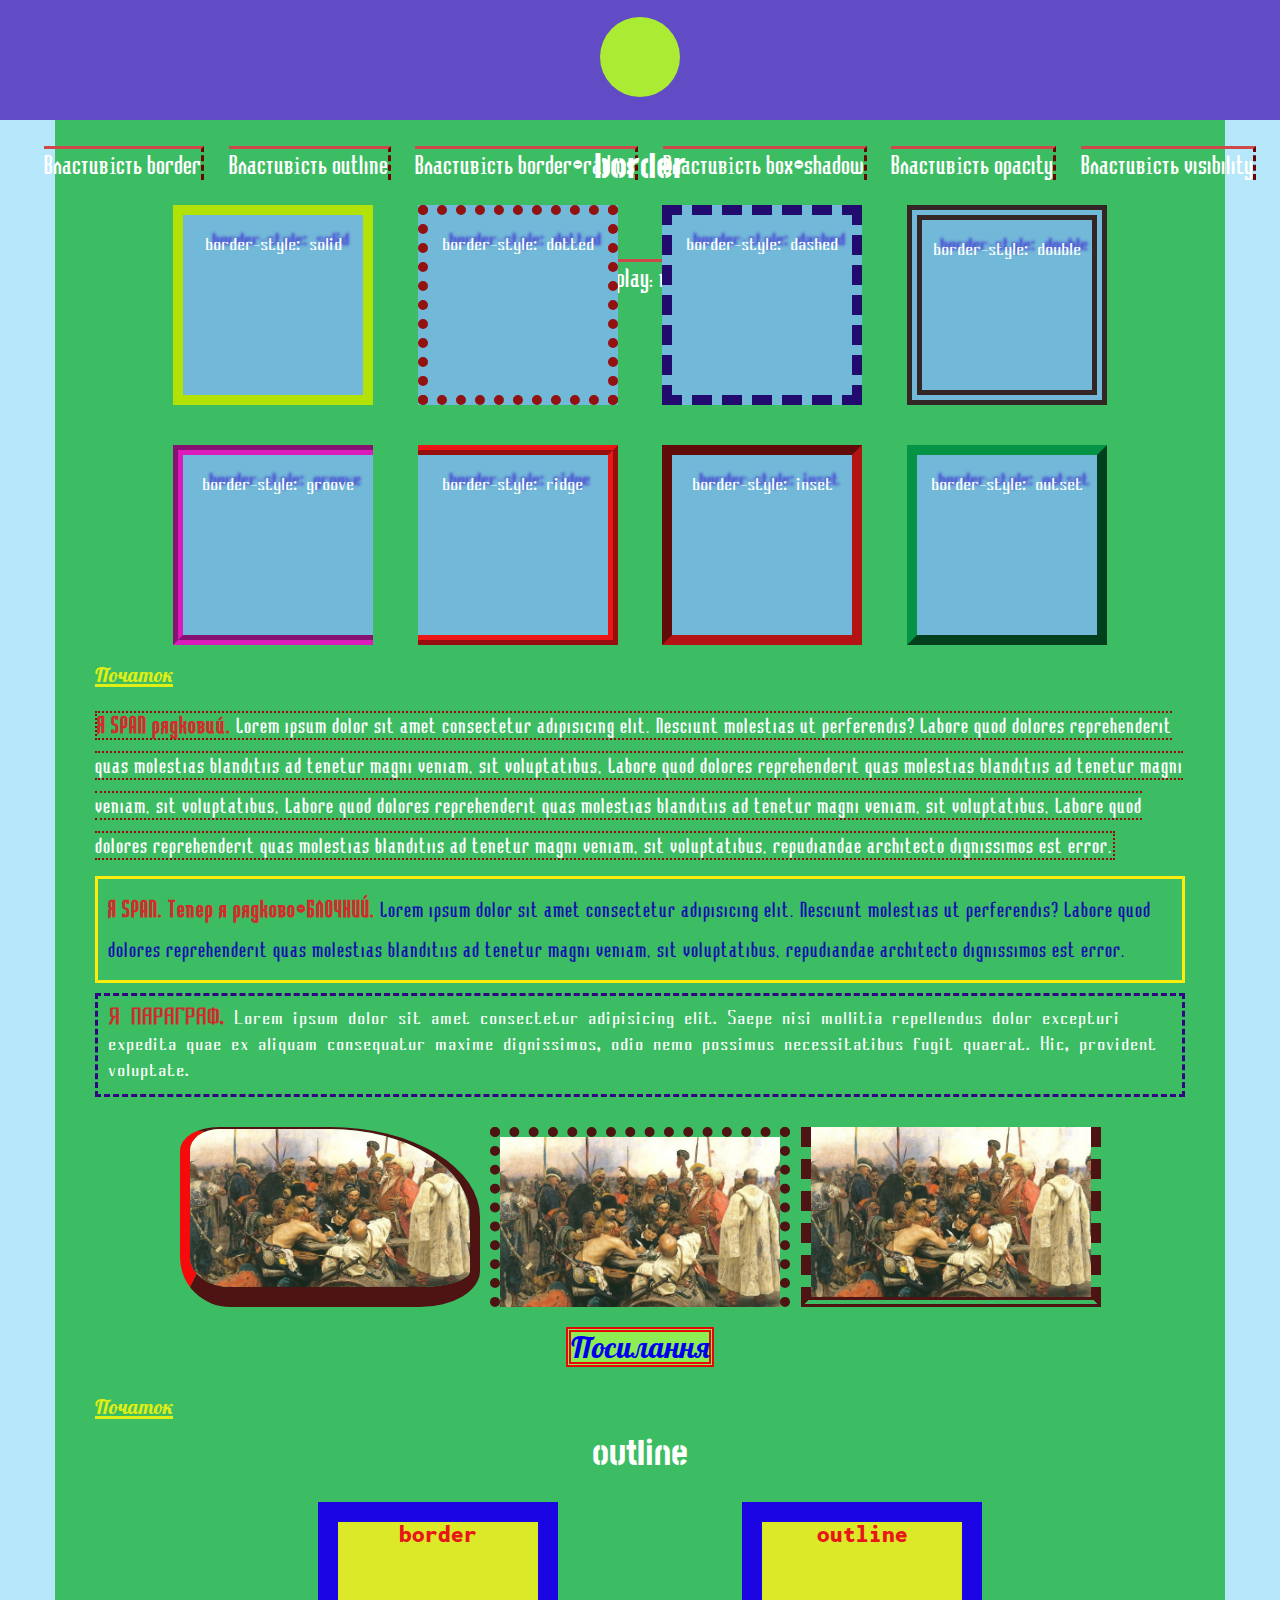
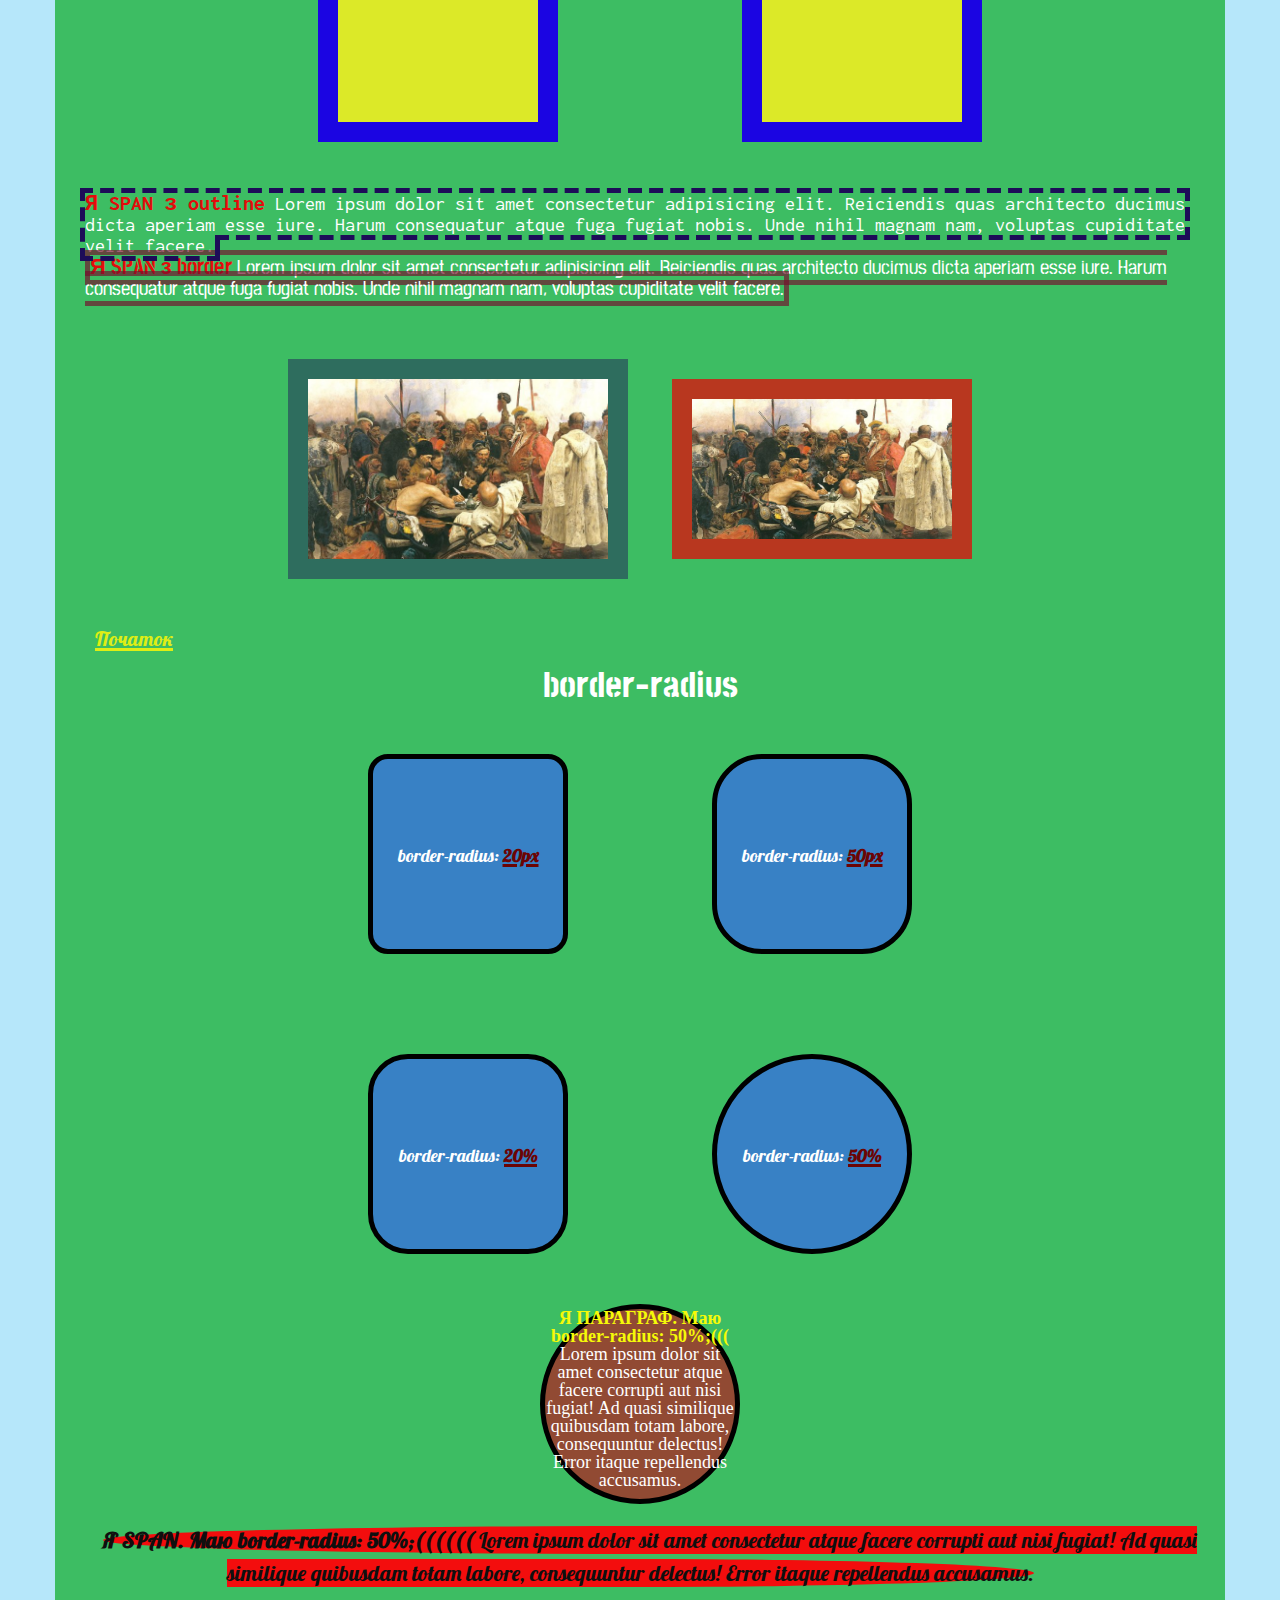
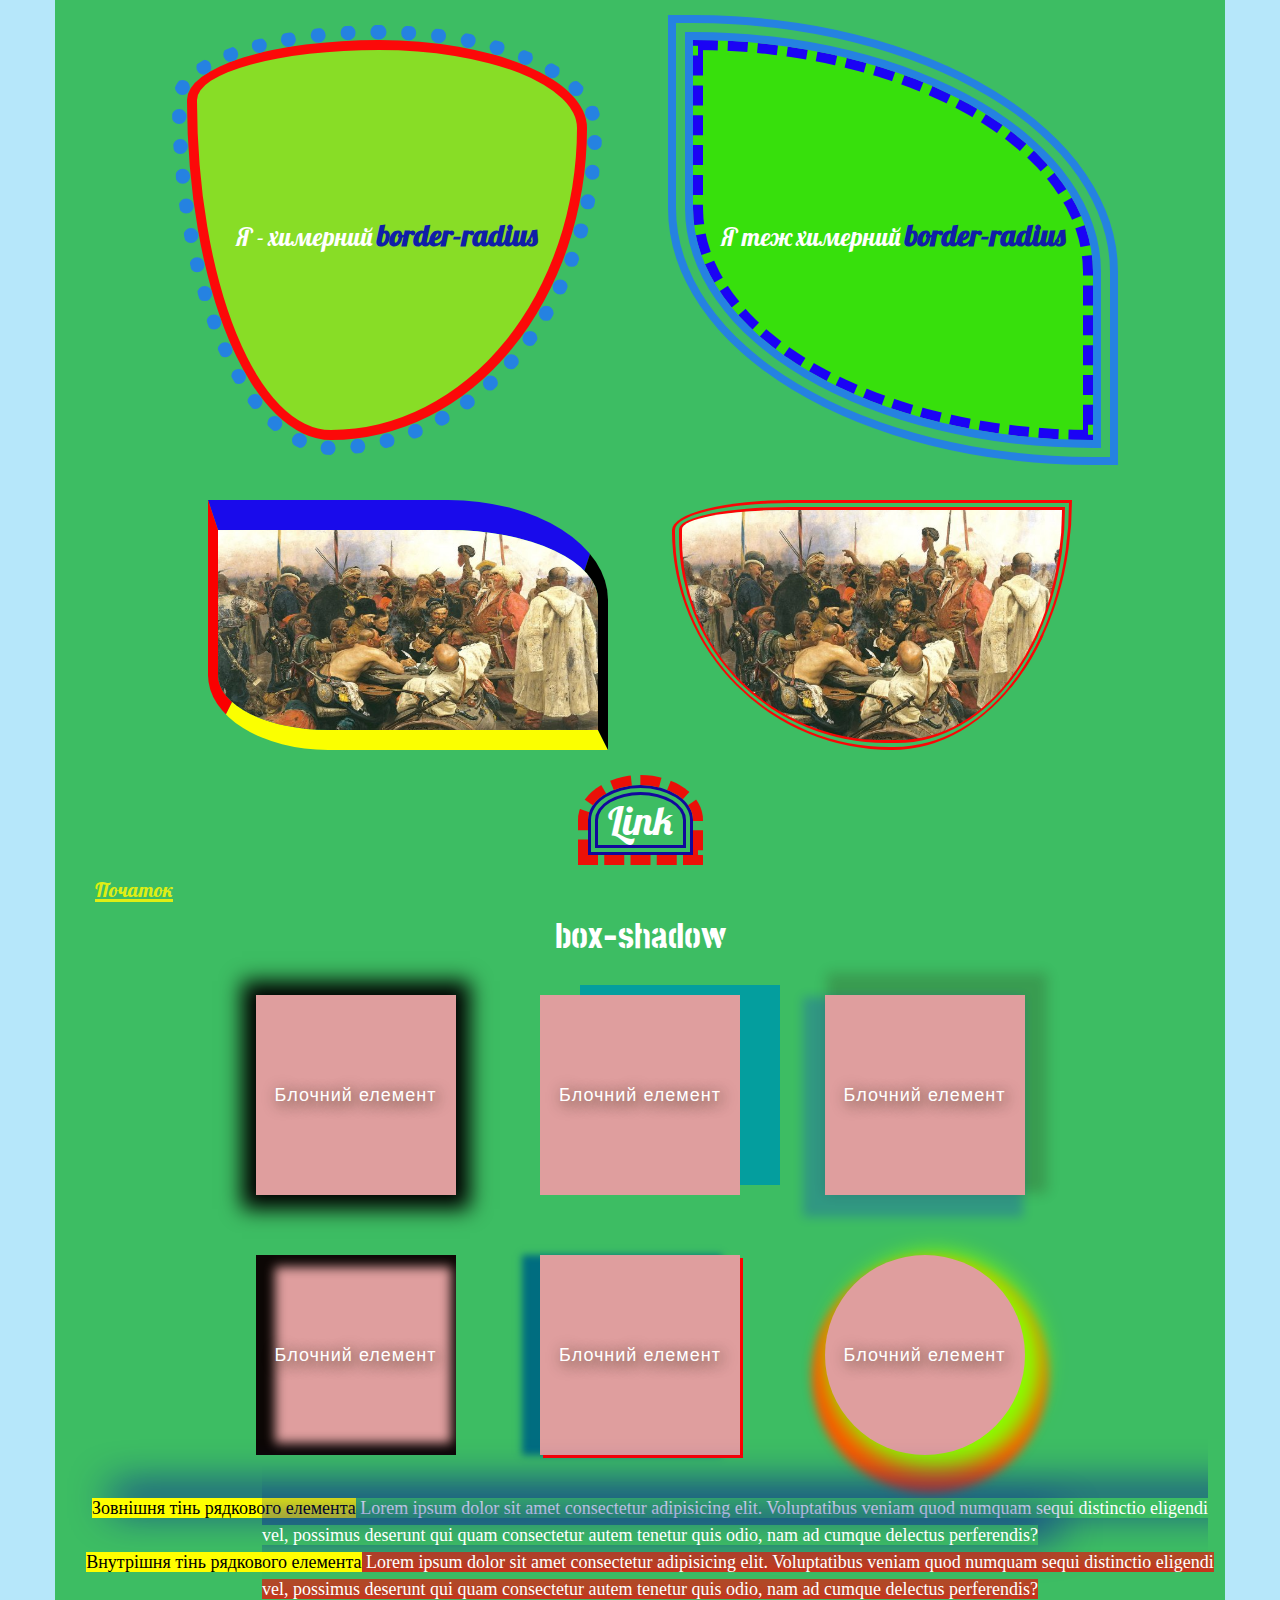
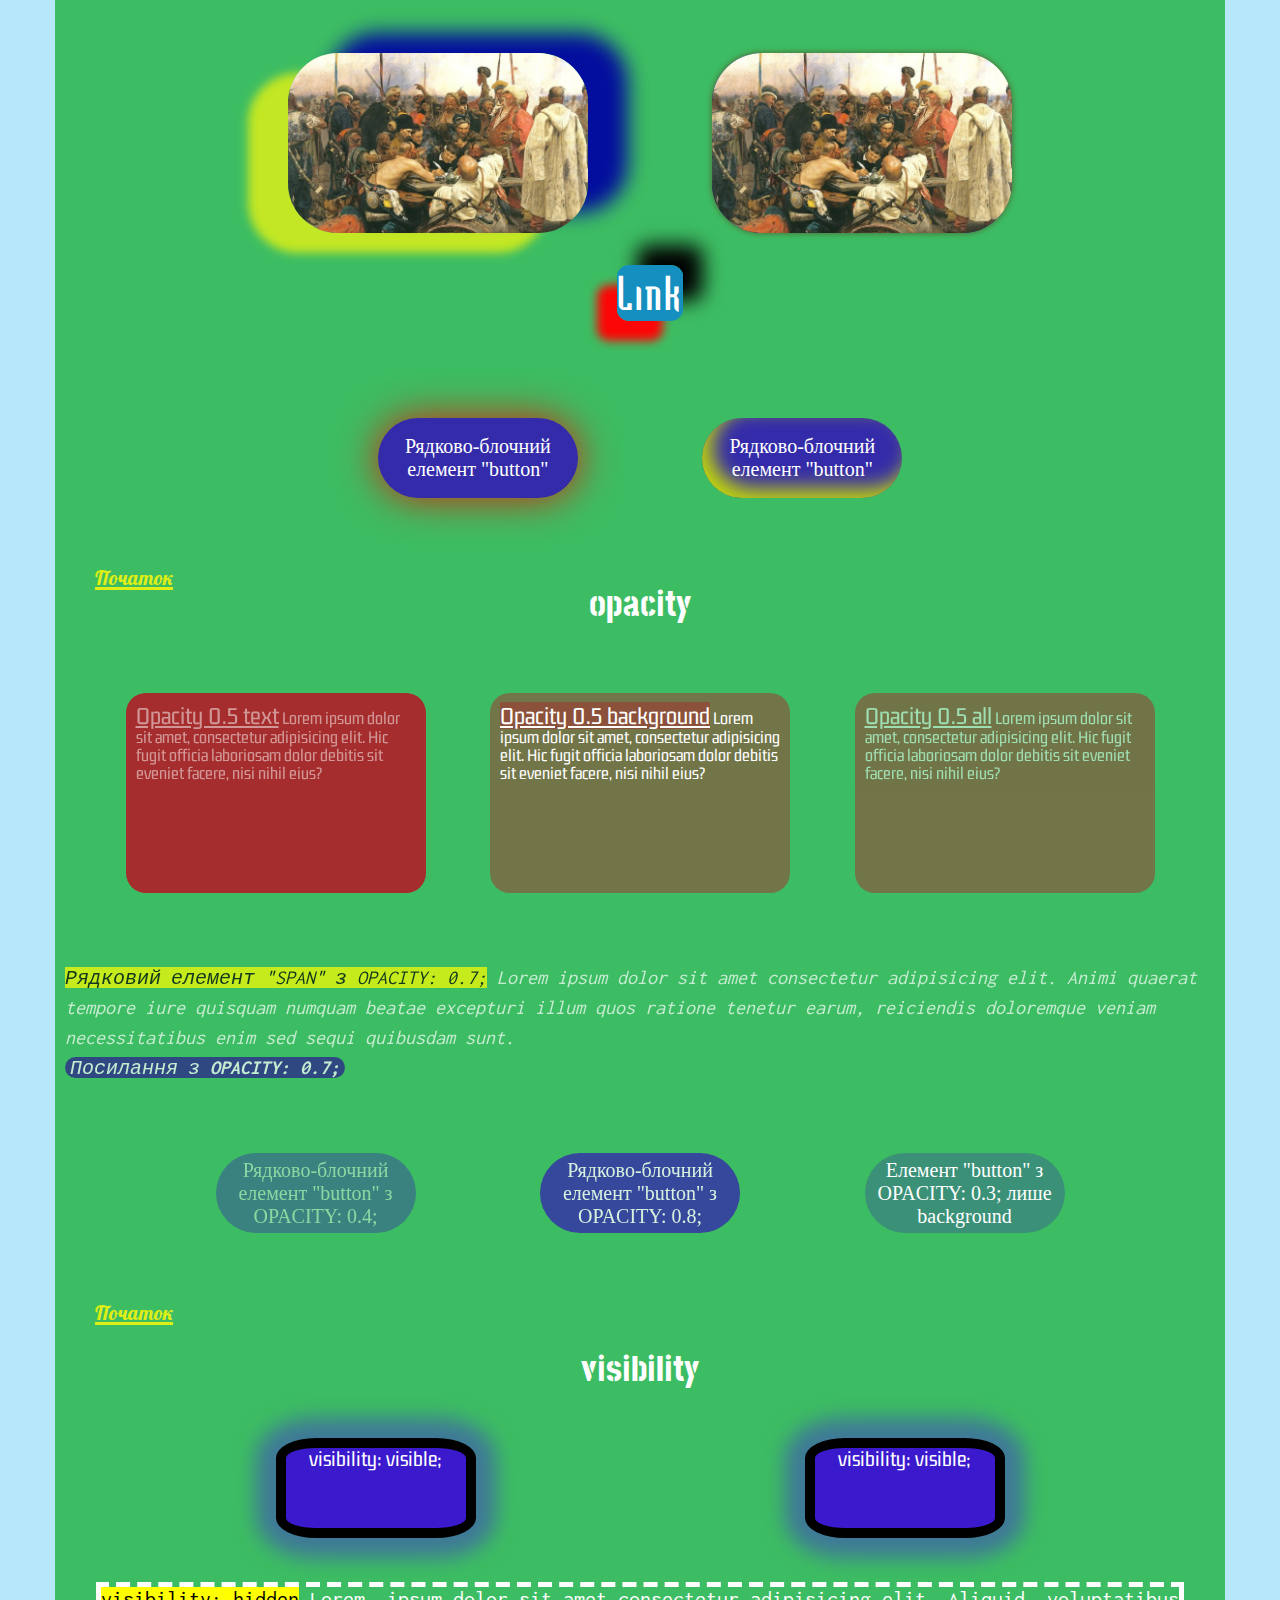
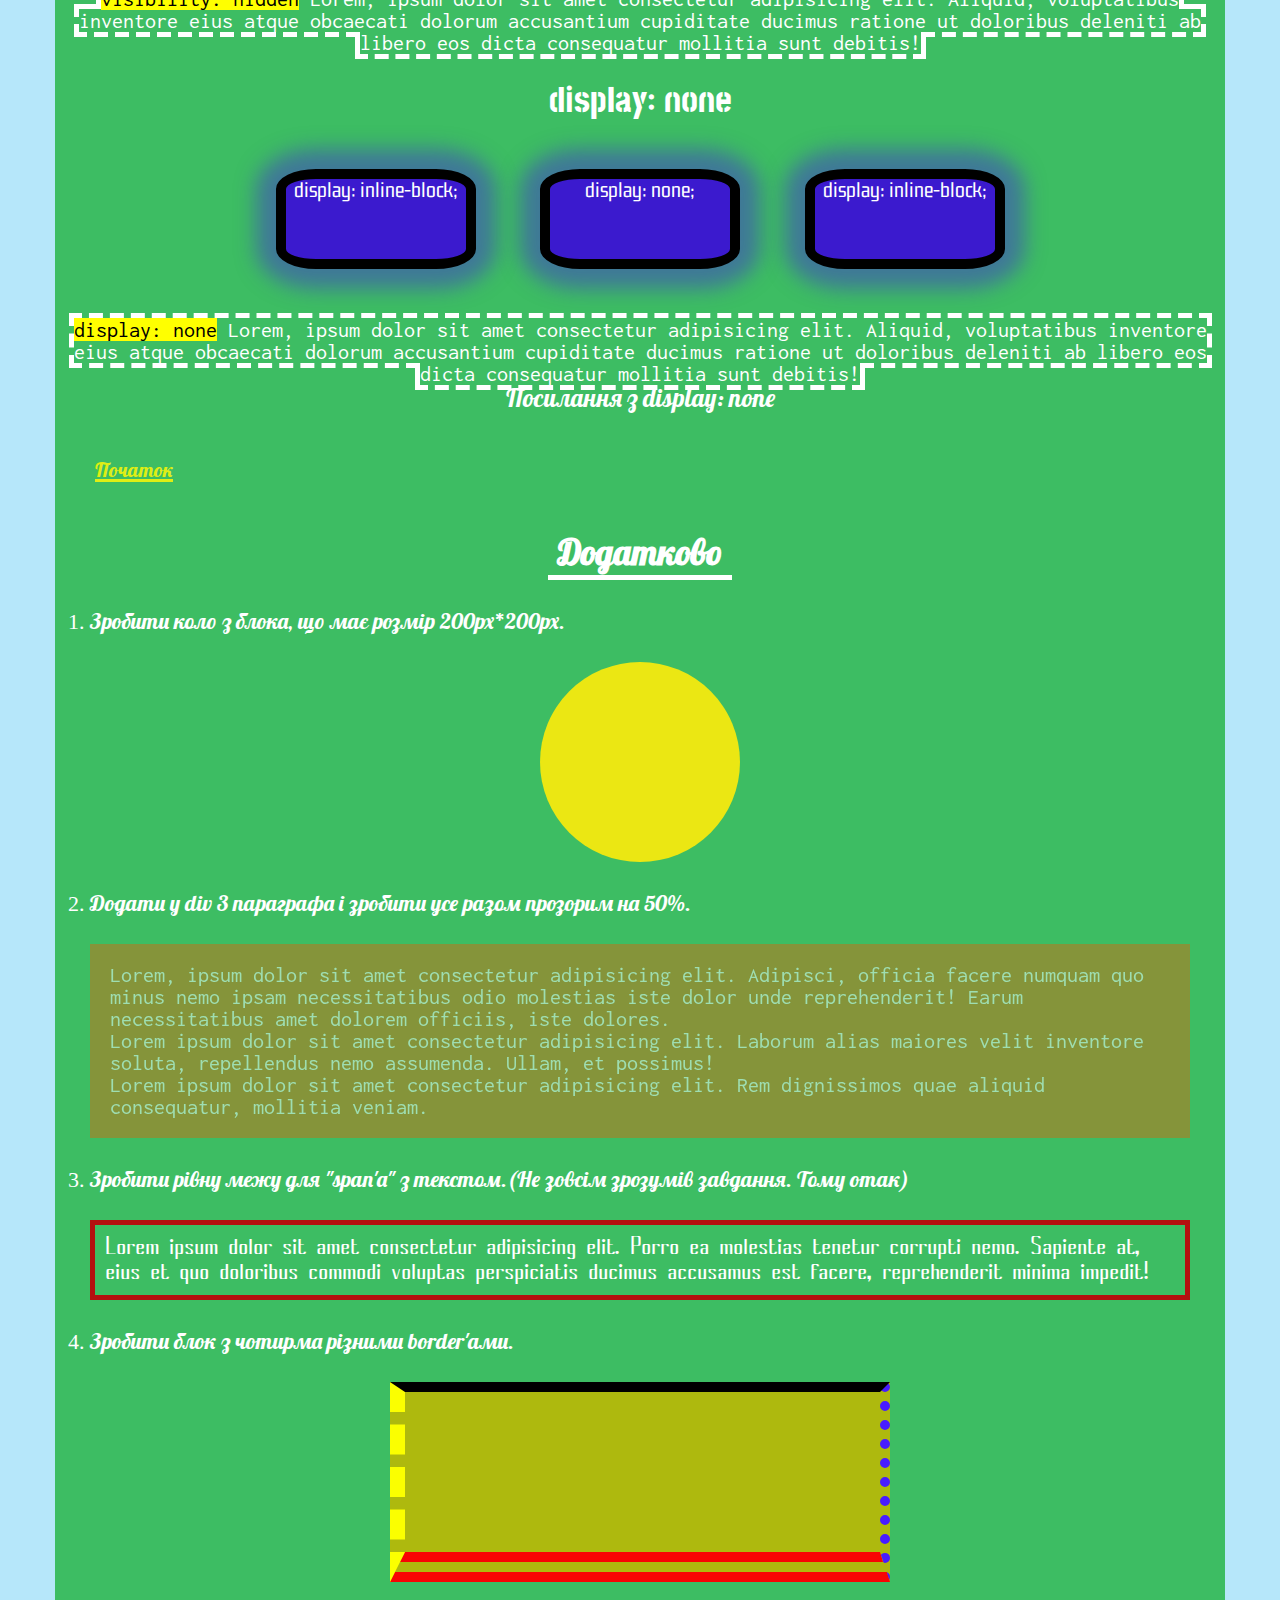
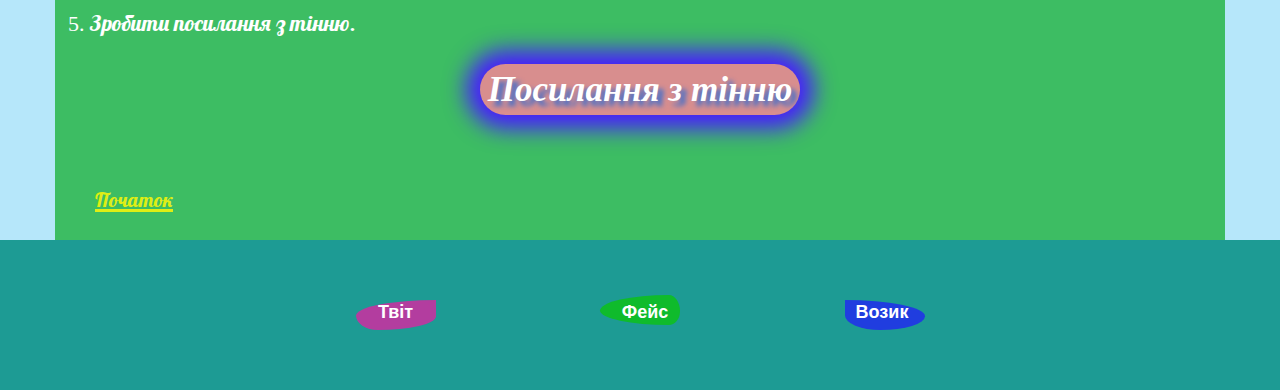
<file: hw6git/index.html>
<!DOCTYPE html>
<html lang="en">

<head>
	<meta charset="UTF-8">
	<meta http-equiv="X-UA-Compatible" content="IE=edge">
	<meta name="viewport" content="width=device-width, initial-scale=1.0">
	<link rel="stylesheet" href="css/null.css">
	<link rel="preconnect" href="https://fonts.googleapis.com">
	<link rel="preconnect" href="https://fonts.gstatic.com" crossorigin>
	<link rel="stylesheet" href="https://fonts.googleapis.com/css2?family=Lobster&display=swap">
	<link rel="stylesheet" href="css/style.css">
	<title>ДЗ№6 Оформлення блоків. Border, shadow, opacity</title>
</head>

<body>
	<div class="wrapper">
		<header class="header" id="header">
			<div class="mainheader">
				<div class="logo__box">
					<a href="https://www.rada.gov.ua/" target="_blank" class="logo"></a>
				</div>
				<div class="header__nav">
					<ul>
						<li class="header__nav-element"><a href="#border" class="header__link">Властивість border</a></li>
						<li class="header__nav-element"><a href="#outline" class="header__link">Властивість outline</a></li>
						<li class="header__nav-element"><a href="#border-radius" class="header__link">Властивість
								border-radius</a></li>
						<li class="header__nav-element"><a href="#box-shadow" class="header__link">Властивість box-shadow</a>
						</li>
						<li class="header__nav-element"><a href="#opacity" class="header__link">Властивість opacity</a></li>
						<li class="header__nav-element"><a href="#visibility" class="header__link">Властивість visibility</a>
						</li>
						<li class="header__nav-element"><a href="#displaynone" class="header__link">Властивість display:
								none</a></li>
						<li class="header__nav-element"><a href="#other" class="header__link">Додатково</a></li>
					</ul>
				</div>
			</div>
		</header>
		<main class="main">
			<div class="content">
				<div class="border" id="border">
					<h2>border</h2>
					<div class="border1">
						<p>border-style: solid</p>
					</div>
					<div class="border2">
						<p>border-style: dotted</p>
					</div>
					<div class="border3">
						<p>border-style: dashed</p>
					</div>
					<div class="border4">
						<p>border-style: double</p>
					</div>
					<div class="border5">
						<p>border-style: groove</p>
					</div>
					<div class="border6">
						<p>border-style: ridge</p>
					</div>
					<div class="border7">
						<p>border-style: inset</p>
					</div>
					<div class="border8">
						<p>border-style: outset</p>
					</div>
				</div>
				<a href="#header" class="anchor">Початок</a>
				<div class="spanborder">
					<span><b>Я SPAN рядковий.</b> Lorem ipsum dolor sit amet consectetur adipisicing elit. Nesciunt molestias
						ut perferendis?
						Labore quod dolores reprehenderit quas molestias blanditiis ad tenetur magni veniam, sit voluptatibus,
						Labore quod dolores reprehenderit quas molestias blanditiis ad tenetur magni veniam, sit voluptatibus,
						Labore quod dolores reprehenderit quas molestias blanditiis ad tenetur magni veniam, sit voluptatibus,
						Labore quod dolores reprehenderit quas molestias blanditiis ad tenetur magni veniam, sit voluptatibus,
						repudiandae architecto dignissimos est error.</span>
					<span><b>Я SPAN. Тепер я рядково-БЛОЧНИЙ.</b> Lorem ipsum dolor sit amet consectetur adipisicing elit.
						Nesciunt molestias ut perferendis?
						Labore quod dolores reprehenderit quas molestias blanditiis ad tenetur magni veniam, sit voluptatibus,
						repudiandae architecto dignissimos est error.</span>
					<p><b>Я ПАРАГРАФ.</b> Lorem ipsum dolor sit amet consectetur adipisicing elit. Saepe nisi mollitia
						repellendus dolor excepturi expedita quae ex aliquam consequatur maxime dignissimos, odio nemo
						possimus
						necessitatibus fugit quaerat. Hic, provident voluptate.</p>
				</div>
				<div class="imgcontainer">
					<img src="img/message.jpg" width="300" height="180" alt="message" class="imgborder solid"
						title="Козаки пишуть листа">
					<img src="img/message.jpg" width="300" height="180" alt="message" class="imgborder dotted"
						title="Козаки пишуть листа">
					<img src="img/message.jpg" width="300" height="180" alt="message" class="imgborder dashed"
						title="Козаки пишуть листа">
				</div>
				<div>
					<a href="https://supreme.court.gov.ua/supreme/gromadyanam/perelik_sprav/" class="borderlink"
						target="_blank">Посилання</a>
				</div>
				<a href="#header" class="anchor">Початок</a>
				<div class="outline" id="outline">
					<h2>outline</h2>
					<div class="demo">
						<div class="demoborder">border</div>
						<div class="demooutline">outline</div>
					</div>
					<div class="strblock">
						<span class="spanoutline">
							<b>Я SPAN з outline</b> Lorem ipsum dolor sit amet consectetur adipisicing elit. Reiciendis quas
							architecto ducimus dicta
							aperiam esse iure. Harum consequatur atque fuga fugiat nobis. Unde nihil magnam nam, voluptas
							cupiditate velit facere.
						</span>
						<br>
						<span>
							<b>Я SPAN з border</b> Lorem ipsum dolor sit amet consectetur adipisicing elit. Reiciendis quas
							architecto ducimus dicta
							aperiam esse iure. Harum consequatur atque fuga fugiat nobis. Unde nihil magnam nam, voluptas
							cupiditate velit facere.
						</span>
					</div>
					<div class="imgoutline">
						<img src="img/message.jpg" width="300" height="180" alt="message" title="Козаки пишуть листа">
						<img src="img/message.jpg" width="300" height="180" alt="message" title="Козаки пишуть листа">
					</div>
				</div>
				<a href="#header" class="anchor">Початок</a>
				<div class="border-radius" id="border-radius">
					<h2>border-radius</h2>
					<div class="radiuspx">
						<div><span>border-radius: <b>20px</b></span></div>
						<div><span>border-radius: <b>50px</b></span></div>
					</div>
					<div class="radiusproc">
						<div><span>border-radius: <b>20%</b></span></div>
						<div><span>border-radius: <b>50%</b></span></div>
					</div>
					<p><b>Я ПАРАГРАФ. Маю border-radius: 50%;(((</b> Lorem ipsum dolor sit amet consectetur atque facere
						corrupti aut nisi fugiat! Ad quasi similique quibusdam totam labore, consequuntur delectus! Error
						itaque repellendus accusamus.</p>
					<span><b>Я SPAN. Маю border-radius: 50%;((((((</b> Lorem ipsum dolor sit amet consectetur atque facere
						corrupti aut nisi fugiat! Ad quasi similique quibusdam totam labore, consequuntur delectus! Error
						itaque repellendus accusamus.</span>
					<div class="himera">
						<div class="himera1"><span>Я - химерний <b>border-radius</b></span></div>
						<div class="himera2"><span>Я теж химерний <b>border-radius</b></span></div>
					</div>
					<div class="border-radiusimg">
						<div>
							<img src="img/message.jpg" width="400" height="250" alt="message">
							<img src="img/message.jpg" width="400" height="250" alt="message">
						</div>
					</div>
					<a href="https://nazk.gov.ua/uk/" target="_blank">Link</a>
				</div>
				<a href="#header" class="anchor">Початок</a>
				<div class="box-shadow" id="box-shadow">
					<h2>box-shadow</h2>
					<div class="box-shadowblock">
						<div class="shadowblock">
							<div class="shadowblock1">Блочний елемент</div>
							<div class="shadowblock2">Блочний елемент</div>
							<div class="shadowblock3">Блочний елемент</div>
						</div>
						<div class="shadowblock">
							<div class="shadowblock4">Блочний елемент</div>
							<div class="shadowblock5">Блочний елемент</div>
							<div class="shadowblock6">Блочний елемент</div>
						</div>
					</div>
					<div class="box-shadowstring">
						<span>
							<mark>Зовнішня тінь рядкового елемента</mark> Lorem ipsum dolor sit amet consectetur adipisicing
							elit.
							Voluptatibus veniam quod numquam sequi distinctio eligendi vel, possimus deserunt qui quam
							consectetur autem tenetur quis odio, nam ad
							cumque delectus perferendis?
						</span>
						<br>
						<span>
							<mark>Внутрішня тінь рядкового елемента</mark> Lorem ipsum dolor sit amet consectetur adipisicing
							elit.
							Voluptatibus veniam quod numquam sequi distinctio eligendi vel, possimus deserunt qui quam
							consectetur autem tenetur quis odio, nam ad
							cumque delectus perferendis?
						</span>
						<div class="box-shadowimg">
							<img src="img/message.jpg" width="300" height="180" title="Зовнішня тінь" alt="message">
							<img src="img/message.jpg" width="300" height="180" title="Внутрішня тінь" alt="message">
						</div>
						<br>
						<a href="https://www.gp.gov.ua/ua/index.html" target="_blank">Link</a>
					</div>
					<div class="box-shadowblockstring">
						<button class="button1">Рядково-блочний елемент "button"</button>
						<button class="button2">Рядково-блочний елемент "button"</button>
					</div>
				</div>
				<a href="#header" class="anchor">Початок</a>
				<div class="opacity" id="opacity">
					<h2>opacity</h2>
					<div class="opacityblocks">
						<div class="opacityblock1">
							<p><mark>Opacity 0.5 text</mark> Lorem ipsum dolor sit amet, consectetur adipisicing elit. Hic
								fugit officia laboriosam dolor debitis sit eveniet facere, nisi nihil eius?</p>
						</div>
						<div class="opacityblock2">
							<p><mark>Opacity 0.5 background</mark> Lorem ipsum dolor sit amet, consectetur adipisicing elit.
								Hic fugit officia laboriosam dolor debitis sit eveniet facere, nisi nihil eius?</p>
						</div>
						<div class="opacityblock3">
							<p><mark>Opacity 0.5 all</mark> Lorem ipsum dolor sit amet, consectetur adipisicing elit. Hic fugit
								officia laboriosam dolor debitis sit eveniet facere, nisi nihil eius?</p>
						</div>
					</div>
					<div class="opacitystrings">
						<span><mark>Рядковий елемент "SPAN" з OPACITY: 0.7;</mark> Lorem ipsum dolor sit amet consectetur
							adipisicing elit. Animi quaerat tempore iure quisquam numquam beatae excepturi illum quos ratione
							tenetur earum, reiciendis doloremque veniam necessitatibus enim sed sequi quibusdam sunt.</span>
						<br>
						<a href="http://htmlbook.ru/html/a" target="_blank">Посилання з <b>OPACITY: 0.7;</b></a>
					</div>
					<div class="opacitystring-blocks">
						<button class="button1 shadownone op-04"><span>Рядково-блочний елемент "button" з OPACITY:
								0.4;</span></button>
						<button class="button2 shadownone op-08"><span>Рядково-блочний елемент "button" з OPACITY:
								0.8;</span></button>
						<button class="button2 shadownone backop-03"><span>Елемент "button" з OPACITY: 0.3; лише
								background</span></button>
					</div>
				</div>
				<a href="#header" class="anchor">Початок</a>
				<div class="visibility" id="visibility">
					<h2>visibility</h2>
					<div class="visibilitybox">
						<div class="visible"><span>visibility: visible;</span></div>
						<div class="hidden">visibility: hidden;</div>
						<div class="hidden2"><span>visibility: visible;</span></div>
						<br>
						<span><mark>visibility: hidden</mark> Lorem, ipsum dolor sit amet consectetur adipisicing elit.
							Aliquid, voluptatibus inventore eius
							atque obcaecati dolorum accusantium cupiditate ducimus ratione ut doloribus deleniti ab libero eos
							dicta consequatur mollitia sunt debitis!</span>
					</div>
					<div class="displaynonebox" id="displaynone">
						<h2>display: none</h2>
						<div class="displaynoneboxitem1">display: inline-block;</div>
						<div class="displaynoneboxitem2">display: none;</div>
						<div class="displaynoneboxitem3">display: inline-block;</div>
						<br>
						<span><mark>display: none</mark> Lorem, ipsum dolor sit amet consectetur adipisicing elit. Aliquid,
							voluptatibus inventore eius
							atque obcaecati dolorum accusantium cupiditate ducimus ratione ut doloribus deleniti ab libero eos
							dicta consequatur mollitia sunt debitis!</span>
						<br>
						<a href="https://developer.mozilla.org/ru/docs/Web/CSS/visibility" class="linkdisplnone"
							target="_blank">Посилання з display: none</a>
					</div>
				</div>
				<a href="#header" class="anchor">Початок</a>
				<div class="other" id="other">
					<h2>Додатково</h2>
					<ol>
						<li>
							<h3>Зробити коло з блока, що має розмір 200рх*200рх.</h3>
							<div class="round"></div>
						</li>
						<li>
							<h3>Додати у div 3 параграфа і зробити усе разом прозорим на 50%.</h3>
							<div class="test">
								<p>Lorem, ipsum dolor sit amet consectetur adipisicing elit. Adipisci, officia facere numquam
									quo
									minus nemo ipsam necessitatibus odio molestias iste dolor unde reprehenderit! Earum
									necessitatibus
									amet dolorem officiis, iste dolores.</p>
								<p>Lorem ipsum dolor sit amet consectetur adipisicing elit. Laborum alias maiores velit
									inventore
									soluta, repellendus nemo assumenda. Ullam, et possimus!</p>
								<p>Lorem ipsum dolor sit amet consectetur adipisicing elit. Rem dignissimos quae aliquid
									consequatur,
									mollitia veniam.</p>
							</div>
						</li>
						<li>
							<h3>Зробити рівну межу для "span'а" з текстом.(Не зовсім зрозумів завдання. Тому отак)</h3>
							<span class="otherspan">Lorem ipsum dolor sit amet consectetur adipisicing elit. Porro ea molestias
								tenetur corrupti nemo. Sapiente at, eius et quo doloribus commodi voluptas perspiciatis ducimus
								accusamus est facere, reprehenderit minima impedit!</span>
						</li>
						<li>
							<h3>Зробити блок з чотирма різними border'ами.</h3>
							<div class="fourborders"></div>
						</li>
						<li>
							<h3>Зробити посилання з тінню.</h3>
							<a href="https://www.president.gov.ua/" target="_blank" class="otherlink">Посилання з тінню</a>
						</li>
					</ol>
				</div>
				<a href="#header" class="anchor">Початок</a>
			</div>
		</main>
		<footer class="footer">
			<div class="mainfooter">
				<ul>
					<li><a href="https://twitter.com/?lang=uk" class="footerlink twitt__link" target="_blank">Твіт</a></li>
					<li><a href="https://uk-ua.facebook.com/" class="footerlink face__link" target="_blank">Фейс</a></li>
					<li><a href="https://web.telegram.org/k/" class="footerlink tell__link" target="_blank">Возик</a></li>
				</ul>
			</div>
		</footer>
	</div>
</body>

</html>
</file>
<file: hw6git/css/null.css>
/* &display=swap&subset=cyrillic-ext */

/* ОБНУЛЕНИЕ СТИЛЕЙ */
*,
*::before,
*::after {
	margin: 0;
	padding: 0;
	border: 0;
	box-sizing: border-box;
}
li {
	list-style: none;
}
a,
a:visited {
	text-decoration: none;
}
a:hover {
	text-decoration: none;
}
h1,
h2,
h3,
h4,
h5,
h6 {
	font-weight: inherit;
	font-size: inherit;
}
img {
	vertical-align: top;
}
html,
body {
	height: 100%;
}
html {
	font-size: 18px; /* по умолчанию */
}
body {
	line-height: 1;
}
.wrapper {
	min-height: 100%;
	overflow: hidden;
}
button {
   font-family: inherit;
}
</file>
<file: hw6git/css/style.css>
/*
font-family: "BedrockC", sans-serif;          !! regular 400
font-family: "Cony", sans-serif;              !! regular 400
font-family: 'Lobster', cursive;             !! regular 400

font-family: 'Gemunu Libre', sans-serif;     !! 400,500,700,800
font-family: 'Inconsolata', monospace;       !! 400,500,700,900
font-family: 'Stick No Bills', sans-serif;   !! 400,500,700,800
*/

/* ---------fonts----------------------- */

@import url("https://fonts.googleapis.com/css2?family=Gemunu+Libre:wght@400;500;700;800&display=swap");
@import url("https://fonts.googleapis.com/css2?family=Stick+No+Bills:wght@400;500;700;800&display=swap");
@import url("https://fonts.googleapis.com/css2?family=Inconsolata:wght@400;500;700;900&display=swap");

@font-face {
   font-family: "BedrockC";
   src: url("../fonts/") format("woff2"), url("../fonts/BedrockC.woff") format("woff");
   font-weight: normal;
   font-style: normal;
   font-display: swap;
}

@font-face {
   font-family: "Cony";
   src: url("../fonts/Cony.woff2") format("woff2"), url("../fonts/Cony.woff") format("woff");
   font-weight: normal;
   font-style: normal;
   font-display: swap;
}
/* ---------fonts------------------------ */

/* ------------------ wrapper */
.wrapper {
   min-width: 100%;
   min-height: 100%;
   background-color: rgb(182, 231, 250);
}
.anchor {
   font-family: "Lobster", cursive;
   color: rgb(223, 238, 20);
   font-size: 20px;
   margin: 20px 0px 50px 30px;
   text-decoration: underline 3px;
}
/*.anchor:hover {
   border-bottom: 3px solid rgb(223, 238, 20);
   text-decoration: overline 3px;
}*/
/* ------------------ header */
.header {
   width: 100%;
   height: 120px;
   background-color: rgb(98, 76, 197);
   text-align: center;
   line-height: 110px;
}
.mainheader {
   display: inline-block;
   vertical-align: middle;
}

.logo {
   width: 80px;
   height: 80px;
   background-color: rgb(171, 235, 52);
   border-radius: 50%;
   display: inline-block;
   vertical-align: middle;
}
.logo__box,
.header__nav,
.header__nav-element {
   display: inline-block;
}
.header__nav-element a {
   color: #fff;
   font-family: "BedrockC";
   font-size: 25px;
   margin: 0px 0px 0px 20px;
   border-top: 3px solid rgb(206, 73, 73);
   border-right: 3px solid rgb(104, 6, 6);
   border-right-style: dashed;
}
/* ------------------ main */
/*.main{}*/

/* ------------------ content */
.content {
   max-width: 1170px;
   margin: 0px auto;
   background-color: rgb(61, 189, 99);
   padding: 30px 10px 30px 10px;
}

/* ------------------border */
.border {
   text-align: center;
   padding: 0px 30px;
}
h2 {
   color: #fff;
   font-family: "Stick No Bills", sans-serif;
   font-size: 35px;
   font-weight: 900;
   text-align: center;
}
h3 {
   font-family: "Lobster", cursive;
   font-size: 22px;
   color: #fff;
   margin: 30px 0px 30px 0px;
}
.border div {
   width: 200px;
   height: 200px;
   background-color: rgb(114, 184, 216);
   display: inline-block;
   margin: 20px 20px 20px 20px;
   vertical-align: top;
}
.border div p {
   color: #fff;
   font-size: 20px;
   font-family: "Cony";
   margin: 20px 0px 0px 0px;
   text-shadow: 7px -5px 3px #3310ce;
}
.border1 {
   border: 10px solid rgb(179, 226, 7);
}
.border2 {
   border: 10px dotted rgb(146, 18, 18);
}
.border3 {
   border: 10px dashed rgb(33, 11, 110);
}
.border4 {
   border: 15px double rgb(53, 38, 38);
}
.border5 {
   border-left: 10px groove rgb(219, 27, 187);
   border-bottom: 10px groove rgb(219, 27, 187);
   border-top: 10px groove rgb(219, 27, 187);
}
.border6 {
   border-top: 10px ridge rgb(236, 22, 22);
   border-right: 10px ridge rgb(236, 22, 22);
   border-bottom: 10px ridge rgb(236, 22, 22);
}
.border7 {
   border: 10px inset rgb(180, 19, 19);
}
.border8 {
   border: 10px outset rgb(5, 148, 69);
}
.spanborder {
   padding: 20px 30px;
}
.spanborder span {
   font-family: "BedrockC", sans-serif;
   font-size: 20px;
   color: #fff;
   line-height: 200%;
   letter-spacing: 1px;
   border: 2px dotted rgb(150, 10, 10);
}
.spanborder p {
   font-family: "Cony", sans-serif;
   font-size: 20px;
   color: #fff;
   line-height: 130%;
   letter-spacing: 1px;
   border: 3px dashed rgb(50, 6, 131);
   margin: 10px 0px 0px 0px;
   padding: 10px;
}
.spanborder b {
   font-size: 22px;
   color: rgb(209, 43, 43);
}
.spanborder > span + span {
   color: rgb(18, 15, 175);
   font-family: "BedrockC";
   border: 3px solid rgb(253, 237, 14);
   display: inline-block;
   margin: 10px 0px 0px 0px;
   padding: 10px;
}
.imgborder {
   border: 10px solid rgb(78, 20, 20);
   margin: 10px 3px 20px 3px;
}
.imgcontainer {
   width: 90%;
   margin: 0px auto;
   text-align: center;
}
.solid {
   border-style: solid;
   border-bottom-left-radius: 50px;
   border-top-right-radius: 50%;
   border-bottom-right-radius: 20%;
   border-bottom-width: 20px;
   border-top-width: 2px;
   border-top-left-radius: 13%;
   border-left-color: rgb(245, 11, 11);
}
.dotted {
   border-style: dotted;
   border-bottom: none;
}
.dashed {
   border-style: dashed;
   border-top: none;
   border-bottom-width: 10px;
   border-bottom-style: double;
}
.borderlink {
   font-family: "Lobster", cursive;
   font-size: 30px;
   background-color: rgb(141, 238, 84);
   border: 5px double rgb(233, 8, 8);
   /*transition: 1s all;*/
   margin: 0px 0px 30px 0px;
   display: inline-block;
}
/*.borderlink:hover {
   border: 5px dotted rgb(229, 222, 243);
   color: #fff;
   background-color: inherit;
}*/
.imgcontainer + div {
   text-align: center;
}

/* ------------------outline */
.outline {
   padding: 20px 0px 20px 0px;
}
.demo {
   width: 90%;
   margin: 30px auto;
   text-align: center;
}
.demoborder,
.demooutline {
   font-family: "Inconsolata", monospace;
   font-size: 25px;
   font-weight: 900;
   width: 200px;
   height: 200px;
   color: rgb(231, 23, 23);
   display: inline-block;
   margin: 0px 100px 0px 100px;
   background-color: rgb(220, 233, 40);
   /*transition: 0.5s all;*/
}
.demoborder {
   border: 20px solid rgb(27, 5, 226);
   box-sizing: unset;
}
.demoborder:hover {
   border: none;
}
.demooutline {
   outline: 20px solid rgb(27, 5, 226);
   box-sizing: unset;
}
.demooutline:hover {
   outline: none;
}
.strblock {
   padding: 20px;
   color: #fff;
   font-size: 20px;
}
.strblock b {
   font-size: 22px;
   color: rgb(228, 11, 11);
}
.strblock span.spanoutline {
   font-family: "Inconsolata", monospace;
   outline: 5px dashed rgb(29, 12, 88);
}
.strblock span + br + span {
   border: 5px solid rgba(116, 15, 45, 0.671);
   font-family: "Stick No Bills", sans-serif;
}
.strblock span:hover {
   outline: none;
}
.strblock span + br + span:hover {
   border: none;
}
.imgoutline {
   width: 80%;
   margin: 30px auto;
   text-align: center;
}
.imgoutline img {
   margin: 30px 30px 20px;
}
.imgoutline > img + img {
   border: 20px solid rgba(219, 17, 11, 0.781);
   outline: none;
}
.imgoutline > img {
   outline: 20px solid rgba(28, 12, 88, 0.452);
}
.imgoutline > img:hover {
   outline: none;
   border: none;
}

/* ------------------ border-radius */
.border-radius {
   padding: 20px 0px 40px 0px;
   text-align: center;
}
.radiuspx,
.radiusproc {
   width: 90%;
   font-family: "Lobster", cursive;
   text-align: center;
   margin: 0px auto;
   color: #fff;
}
.radiuspx div,
.radiusproc div {
   width: 200px;
   height: 200px;
   display: inline-block;
   line-height: 190px;
   background-color: rgb(56, 129, 197);
   margin: 50px 70px 50px 70px;
   border: 5px solid #000;
}
.radiuspx div span,
.radiusproc div span {
   vertical-align: middle;
}
.radiuspx div span b,
.radiusproc div span b {
   color: rgb(107, 4, 4);
   text-decoration: underline 3px;
}
.radiuspx > div {
   border-radius: 20px;
}
.radiuspx > div + div {
   border-radius: 50px;
}
.radiusproc > div {
   border-radius: 20%;
}
.radiusproc > div + div {
   border-radius: 50%;
}

.border-radius p {
   color: #fff;
   width: 200px;
   height: 200px;
   border: 5px solid #000;
   border-radius: 50%;
   margin: 0 auto 20px;
   background: rgba(173, 36, 36, 0.753);
}
.border-radius > p > b {
   color: rgb(246, 250, 7);
}
.border-radius > p + span {
   border-radius: 50%;
   width: 200px;
   height: 200px;
   color: rgb(15, 15, 15);
   margin: 20px;
   background-color: rgb(243, 13, 13);
   line-height: 150%;
   font-size: 22px;
   font-family: "Lobster", cursive;
}
.himera {
   width: 90%;
   margin: 0px auto 30px;
   text-align: center;
   color: #fff;
   font-size: 25px;
   padding: 50px 0px 0px 0px;
}
.himera1,
.himera2 {
   width: 400px;
   height: 400px;
   display: inline-block;
   margin: 0px 50px 30px 50px;
   text-align: center;
   line-height: 370px;
   font-family: "Lobster", cursive;
}
.himera1 {
   background-color: rgb(136, 221, 38);
   border-radius: 48% 52% 64% 36% / 15% 22% 78% 85%;
   border: 10px solid #fc0909;
   outline: 15px dotted #2582e1;
}
.himera2 {
   border-radius: 0% 100% 0% 100% / 42% 58% 42% 58%;
   border: 10px dashed rgb(27, 3, 245);
   background-color: rgb(55, 224, 12);
   outline: 25px double #2582e1;
}
.himera1 b,
.himera2 b {
   color: rgb(16, 31, 167);
   font-size: 30px;
}
.border-radiusimg {
   width: 90%;
   margin: 0px auto 50px;
   text-align: center;
}
.border-radiusimg > div > img {
   margin: 0px 30px 0px 30px;
   border-top-right-radius: 40%;
   border-bottom-left-radius: 30%;
   border: 10px solid rgb(248, 6, 6);
   border-right-color: #000;
   border-bottom-width: 20px;
   border-left-color: #fa0000;
   border-top-width: 30px;
   border-top-color: rgb(25, 11, 235);
   border-bottom-color: #fbff00;
}
.border-radiusimg > div > img + img {
   border: 10px double rgb(250, 6, 6);
   border-radius: 30% 70% 45% 55% / 12% 0% 100% 88%;
}
.border-radiusimg + a {
   color: #fff;
   font-size: 40px;
   font-family: "Lobster", cursive;
   border: 10px double rgb(18, 8, 156);
   border-top-left-radius: 50%;
   border-top-right-radius: 50%;
   padding: 0px 10px 0px 10px;
   outline: 10px dashed rgb(235, 16, 8);
}

/* ------------------ box-shadow */
.box-shadow {
   width: 100%;
   text-align: center;
   padding: 20px 0px 40px 0px;
}
.shadowblock {
   margin: 0px auto;
   text-align: center;
   margin: 20px 0px 20px 0px;
}

.shadowblock div {
   width: 200px;
   height: 200px;
   background-color: rgb(223, 158, 158);
   display: inline-block;
   margin: 20px 40px 20px 40px;
   color: #fff;
   line-height: 200px;
   font-family: Impact, Haettenschweiler, "Arial Narrow Bold", sans-serif;
   letter-spacing: 1px;
   text-shadow: 3px 3px 15px #202008;
}
.shadowblock1 {
   box-shadow: 0px 0px 20px 14px #000000;
}
.shadowblock2 {
   box-shadow: 40px -10px #049e9e;
}
.shadowblock3 {
   box-shadow: -12px 12px 10px 10px rgba(0, 0, 255, 0.2), 12px -12px 12px 10px rgba(46, 25, 10, 0.2);
}
.shadowblock4 {
   box-shadow: inset 7px 0px 11px 12px rgba(12, 7, 5, 1);
}
.shadowblock5 {
   box-shadow: 3px 3px red, -1em 0 0.4em rgb(0, 109, 128);
}
.shadowblock6 {
   box-shadow: 10px 6px 22px 8px #88ff00, 5px 20px 10px 18px #ff5100;
   border-radius: 50%;
}
.box-shadowstring {
   color: #fff;
   text-align: left;
   line-height: 150%;
   padding: 0px 0px 0px 20px;
   text-align: center;
   margin: 0px 0px 80px 0px;
}
.box-shadowstring > span {
   box-shadow: 20px -10px 40px #04139e;
}
.box-shadowstring > span + br + span {
   box-shadow: inset 20px -10px 40px #f80404;
}
.box-shadowimg {
   text-align: center;
   padding: 30px 0px 0px 0px;
}
.box-shadowimg img {
   margin: 20px 60px 20px 60px;
}
.box-shadowimg > img {
   box-shadow: 40px -20px 20px #040e9e, -40px 20px 10px #c3e724;
   border-radius: 50px;
}
.box-shadowimg > img + img {
   box-shadow: inset 40px -20px #040e9e;
   filter: drop-shadow(0 0 3px rgba(100, 0, 0, 0.5));
}
.box-shadowstring a {
   background-color: rgb(20, 143, 192);
   border-radius: 20%;
   color: #fff;
   font-family: "BedrockC", sans-serif;
   font-size: 45px;
   letter-spacing: 2px;
   box-shadow: 20px -20px 20px #020202, -20px 20px 10px #fc0707;
}
.button1,
.button2 {
   width: 200px;
   height: 80px;
   background-color: rgb(52, 43, 170);
   border-radius: 50px;
   margin: 20px 60px 30px 60px;
   color: #fff;
   font-size: 20px;
   font-family: Cambria, Cochin, Georgia, Times, "Times New Roman", serif;
   cursor: pointer;
}
.button1 {
   box-shadow: 0px 0px 40px #d6220a;
}
.button2 {
   box-shadow: inset 10px -10px 20px #c2d60a;
}
/* ------------------ opacity */
.opacityblocks {
   margin: 40px auto;
   text-align: center;
   padding: 30px 0px 30px 0px;
}
.opacityblocks div {
   width: 300px;
   height: 200px;
   background-color: rgb(165, 45, 45);
   display: inline-block;
   margin: 0px 30px 0px 30px;
   text-align: left;
   color: #fff;
   font-family: "Gemunu Libre", sans-serif;
   padding: 10px;
   border-radius: 20px;
}
.opacityblocks div mark {
   font-size: 25px;
   color: #fff;
   background-color: rgb(165, 45, 45);
   text-decoration: underline;
}
.opacityblock1 p {
   opacity: 0.5;
}
.opacityblocks .opacityblock2,
.opacityblocks .opacityblock2 mark {
   background-color: rgba(165, 45, 45, 0.5);
}
.opacityblock3 {
   opacity: 0.5;
}
.opacitystrings,
.opacitystrings a {
   line-height: 150%;
   color: hsl(0, 0%, 100%);
   font-size: 20px;
   font-family: "Inconsolata", monospace;
   font-style: oblique;
}
.opacitystrings span {
   opacity: 0.7;
}
.opacitystrings a {
   width: 150px;
   height: 50px;
   background-color: rgb(42, 24, 143);
   border-radius: 20px;
   padding: 0px 5px 0px 5px;
   opacity: 0.7;
}

.opacitystring-blocks {
   text-align: center;
   padding: 20px 0px 0px 0px;
   margin: 30px 0px 40px 0px;
}
.shadownone {
   box-shadow: none;
}
.op-04 {
   opacity: 0.4;
}
.op-08 {
   opacity: 0.8;
}
.backop-03 {
   background-color: rgb(52, 43, 170, 0.3);
}
/* ------------------ visibility */
.visibility,
.displaynonebox {
   margin: 30px 0px 50px 0px;
   text-align: center;
}
.visibilitybox div,
.displaynonebox div {
   width: 200px;
   height: 100px;
   background-color: rgb(59, 26, 206);
   margin: 50px 30px 50px 30px;
   border-radius: 20%;
   display: inline-block;
   font-size: 22px;
   color: #fff;
   font-family: "Gemunu Libre", sans-serif;
   text-align: center;
   box-shadow: 0px 0px 20px 20px rgba(66, 54, 204, 0.5);
   border: 10px solid #000;
}
.visibilitybox > br + span,
.displaynonebox > br + span {
   color: #fff;
   font-size: 22px;
   outline: 5px dashed #fff;
   font-family: "Inconsolata", monospace;
}
.visibilitybox > .hidden {
   visibility: hidden;
}
.visibilitybox:hover > .hidden {
   visibility: visible;
}
.visibilitybox:hover > br + span {
   visibility: hidden;
}
.hidden {
   visibility: hidden;
}
.hidden:hover {
   visibility: hidden;
}
.displaynonebox .displaynoneboxitem2:hover,
.displaynonebox > br + span:hover {
   display: none;
}
.linkdisplnone {
   color: #fff;
   font-size: 25px;
   font-family: "Lobster", cursive;
}
.linkdisplnone:hover {
   display: none;
}
/* ------------------ other */
.other {
   padding: 25px;
   margin: 30px 0px 50px 0px;
}
.other h2 {
   font-family: "Lobster", cursive;
   margin: 50px 0px 30px 0px;
   border-bottom: 5px solid #fff;
   padding: 0px 10px 5px 10px;
   display: table;
   margin: 0px auto;
}
.other li {
   list-style: auto;
   color: #fff;
   font-size: 22px;
   text-align-last: left;
}
.other > ol > li > div {
   margin: 0px auto;
}
.round {
   width: 200px;
   height: 200px;
   background-color: rgb(235, 231, 19);
   border-radius: 50%;
}
.test {
   padding: 20px;
   color: #fff;
   opacity: 0.5;
   background-color: rgb(204, 109, 19);
   font-family: "Inconsolata", monospace;
}
.otherspan {
   font-family: "Cony", sans-serif;
   font-size: 25px;
   border: 5px solid rgb(180, 15, 15);
   display: inline-block;
   padding: 10px;
}
.fourborders {
   width: 500px;
   height: 200px;
   background-color: rgb(174, 185, 14);
   margin: 10px auto;
   border: 10px solid #000;
   border-left: 15px dashed #fbff00;
   border-right: 10px dotted #481cff;
   border-bottom: 30px double #f80404;
}

.otherlink {
   color: #fff;
   font-size: 35px;
   font-style: oblique;
   box-shadow: 0px 0px 22px 14px #481cff;
   border-radius: 31px;
   padding: 8px;
   font-weight: 600;
   background: rgb(216, 142, 142);
   text-shadow: 5px 5px 5px #376cce;
   margin: 0px auto;
   display: table;
}
/* ------------------ footer */
.footer {
   background-color: rgb(29, 155, 148);
}
.mainfooter {
   width: 100%;
   height: 150px;
   line-height: 140px;
   vertical-align: middle;
   text-align: center;
}
.mainfooter ul li {
   display: inline-block;
   vertical-align: middle;
}
.footerlink {
   display: inline-block;
   color: #fff;
   margin: 0px 80px 0px 80px;
   font-family: "Stick No Bills", sans-serif;
   font-weight: 900;
   line-height: 0.9;
   transition: 0.5s all;
}
/*.footerlink:hover {
   font-size: 150%;
   color: rgb(225, 248, 21);
   font-family: "BedrockC";
}*/
.twitt__link {
   width: 80px;
   height: 30px;
   border-radius: 100% 0% 73% 27% / 52% 54% 46% 48%;
   background-color: rgb(179, 61, 159);
   padding: 5px 0px 0px 0px;
}
.face__link {
   width: 80px;
   height: 30px;
   border-radius: 86% 14% 14% 86% / 52% 54% 46% 48%;
   background-color: rgb(15, 187, 44);
   padding: 10px 0px 0px 10px;
}
.tell__link {
   width: 80px;
   height: 30px;
   border-radius: 0% 100% 56% 44% / 52% 54% 46% 48%;
   background-color: rgb(32, 61, 223);
   padding: 5px 10px 0px 5px;
}
</file>
